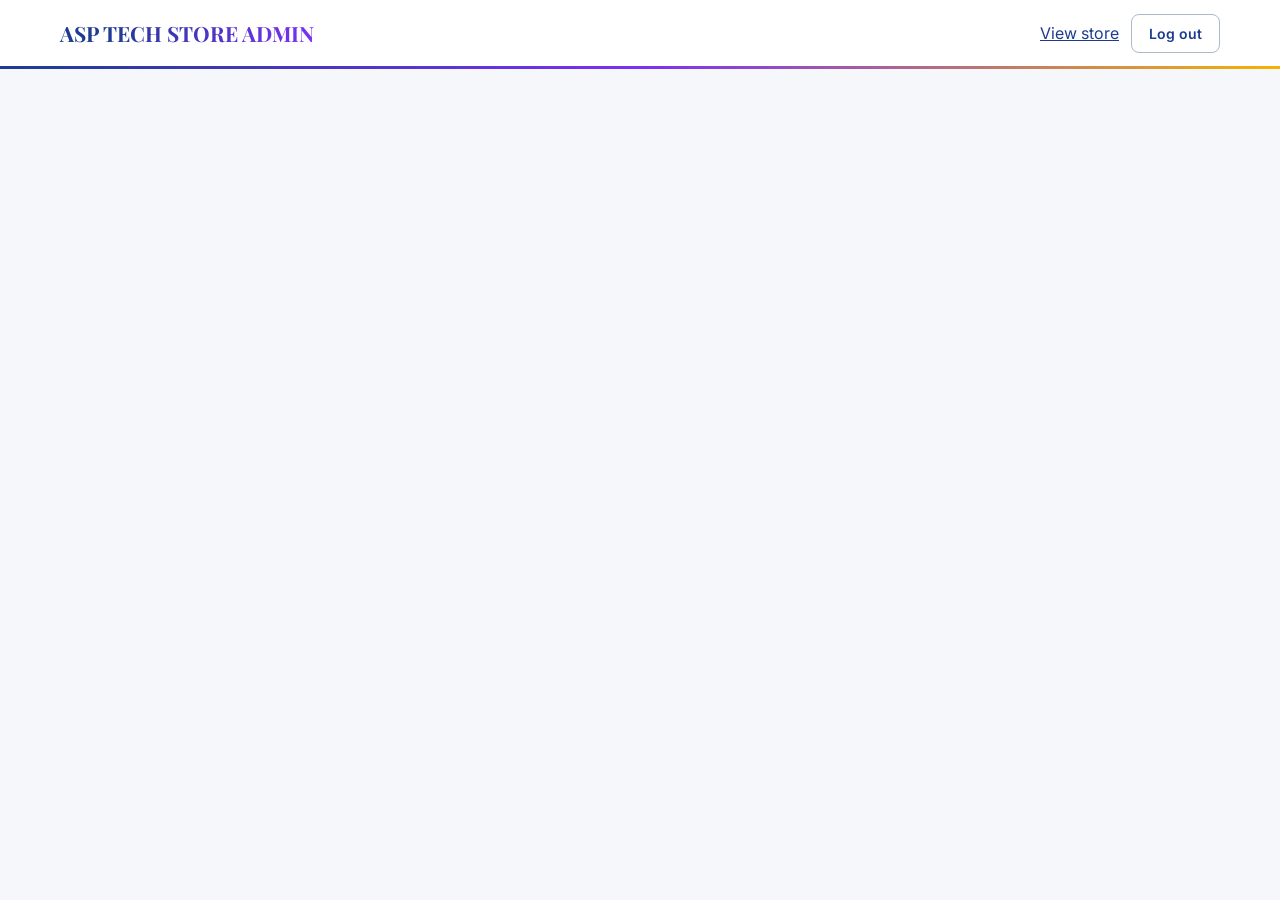
<file: ASP_Tech_Store/admin.html>
<!doctype html><html lang="en"><head><meta charset="utf-8"><meta name="viewport" content="width=device-width,initial-scale=1"><meta name="robots" content="noindex,nofollow"><title>ASP Tech Store Admin | Salem</title>
<link rel="stylesheet" href="https://fonts.googleapis.com/css2?family=Inter:wght@400;500;600;700&amp;family=Playfair+Display:wght@600;700&amp;display=swap"><link rel="stylesheet" href="../style.css"></head><body data-theme="royal" data-mode="light"><script>try{const a=JSON.parse(localStorage.getItem("asp_site_appearance")||"null");if(a){document.body.dataset.theme=a.theme;document.body.dataset.mode=a.mode}}catch(e){}</script>
<header><div class="w bar"><a class="logo" href="./index.html">ASP <b>TECH STORE ADMIN</b></a><a href="./index.html">View store</a><button class="btn g" id="lo" hidden>Log out</button></div></header>
<main class="w"><p class="note" id="dm" hidden>Demo mode: data is saved only in this browser and there is no real login. Add your Firebase keys in config.js (see SETUP.md) to go live.</p>
<section class="panel" id="lg" style="max-width:380px;margin:40px auto" hidden><h2>Admin login</h2><label for="em">Email</label><input id="em" type="email" autocomplete="username"><label for="pw">Password</label><input id="pw" type="password" autocomplete="current-password"><p id="le" style="color:#fca5a5"></p><button class="btn" id="li">Log in</button></section>
<div id="ap" hidden><div class="admin-panel-actions"><button class="btn product-admin-link" id="addProductNav" type="button">＋ Add Product</button></div><div class="tabs"><button class="btn" data-t="or">Orders</button><button class="btn product-tab" data-t="pd">Products</button></div>
<section id="or"></section>
<section id="pd" hidden><form class="panel" id="pf"><h2 id="pt">Add product</h2><div class="g2"><div><label>Name *</label><input id="pn" required></div><div><label>Category</label><input id="pc" placeholder="PC Builds"></div><div><label>Price ₹ (0 = quote)</label><input id="pp" type="number" min="0" value="0"></div><div><label>MRP ₹ (optional, shows discount)</label><input id="pm" type="number" min="0" value="0"></div><div><label>Stock (blank = unlimited)</label><input id="ps" type="number" min="0"></div><div><label>Image URL or upload</label><input id="pi" placeholder="assets/pc-building.jpg"><input id="pu" type="file" accept="image/*"></div></div><label>Description</label><textarea id="pe" rows="2"></textarea><label><input id="pa" type="checkbox" checked style="width:auto"> Visible in shop</label><p><button class="btn">Save product</button> <button type="button" class="btn g" id="pr">Clear</button></p></form>
<div class="panel tw"><table><thead><tr><th></th><th>Name</th><th>Price</th><th>Stock</th><th></th></tr></thead><tbody id="pl"></tbody></table></div></section>
<section id="st" hidden><form class="panel" id="sf"><h2>Website settings</h2><label>Shop name</label><input id="s1"><label>Announcement banner (blank = hidden)</label><input id="s2"><label>WhatsApp number with country code</label><input id="s3" placeholder="919488241710"><label>Accent colour</label><input id="s4" type="color" style="height:42px"><label><input id="s5" type="checkbox" style="width:auto"> Accept orders</label><p><button class="btn">Save settings</button> <span id="sm"></span></p></form></section></div></main>
<script type="module">
import*as S from '../store.js';
const $=i=>document.getElementById(i),asset=v=>!v?'../assets/pc-building.jpg':(/^https?:|^data:|^blob:/.test(v)?v:(v.startsWith('assets/')?'../'+v:v)),e=s=>String(s??'').replace(/[&<>"']/g,c=>({'&':'&amp;','<':'&lt;','>':'&gt;','"':'&quot;',"'":'&#39;'}[c])),inr=n=>'₹'+Number(n).toLocaleString('en-IN');
let P=[],eid=null;$('dm').hidden=!S.isDemo;
const tab=t=>{['or','pd','st'].forEach(x=>$(x).hidden=x!==t);document.querySelectorAll('[data-t]').forEach(b=>b.className='btn'+(b.dataset.t===t?'':' g'))};
$('addProductNav').onclick=()=>{tab('pd');location.hash='products';requestAnimationFrame(()=>$('pf').scrollIntoView({behavior:'smooth',block:'start'}))};
document.querySelectorAll('[data-t]').forEach(b=>b.onclick=()=>tab(b.dataset.t));
const ADMIN_EMAIL='sibipanchabikesan@gmail.com';
S.onUser(u=>{const ok=S.isDemo?!!u:(!!u&&(u.email||'').toLowerCase()===ADMIN_EMAIL);$('lg').hidden=ok;$('ap').hidden=!ok;$('lo').hidden=!ok||S.isDemo;if(ok)load();else if(u&&!S.isDemo)$('le').textContent='This account is not authorized to manage products or orders.'});
$('li').onclick=async()=>{try{await S.login($('em').value,$('pw').value)}catch{$('le').textContent='Wrong email or password.'}};$('lo').onclick=()=>S.logout();
async function load(){const[o,s]=[await S.orders().catch(()=>[]),await S.settings()];P=await S.products();if(!S.isDemo&&!P.length){const seed=await fetch('../products.json').then(r=>r.json()).catch(()=>[]);for(const p of seed)await S.saveProduct({mrp:0,stock:null,active:true,...p});P=await S.products()}ords(o);list();if(new URLSearchParams(location.search).get('tab')==='products'||location.hash==='#products'){tab('pd');requestAnimationFrame(()=>$('pf').scrollIntoView({behavior:'smooth',block:'start'}))}
 $('s1').value=s.shopName||'';$('s2').value=s.banner||'';$('s3').value=s.whatsapp||'';$('s4').value=s.accent||'#22d3ee';$('s5').checked=s.open!==false}
function ords(o){$('or').innerHTML=o.length?o.map(x=>`<div class="panel"><div class="row"><b>${e(x.id)} · ${new Date(x.created).toLocaleString('en-IN')}</b><select data-o="${e(x.id)}" style="width:auto">${['New','Confirmed','Shipped','Delivered','Cancelled'].map(s=>`<option${s===x.status?' selected':''}>${s}</option>`).join('')}</select></div><p>${x.items.map(i=>e(i.name)+' × '+i.qty).join('<br>')}</p><p><b>${inr(x.total)}</b> · ${e(x.name)} · <a href="tel:${e(x.phone)}">${e(x.phone)}</a><br>${e(x.address)}${x.notes?'<br><i>'+e(x.notes)+'</i>':''}</p></div>`).join(''):'<p>No orders yet. New orders will appear here.</p>';
 document.querySelectorAll('[data-o]').forEach(s=>s.onchange=async()=>{const order=o.find(x=>x.id===s.dataset.o);try{await S.setStatus(s.dataset.o,s.value);if(order&&['Confirmed','Shipped'].includes(s.value)){const emailLine=String(order.notes||'').split('|').find(part=>part.trim().toLowerCase().startsWith('customer email:'));const email=emailLine?emailLine.substring(emailLine.indexOf(':')+1).trim():'';if(!email){alert('Order status updated, but this order has no customer email saved.');return}const subject='Order '+order.id+' update — ASP Tech Store';const nl=String.fromCharCode(10);const body='Hello '+(order.name||'')+','+nl+nl+'Your order '+order.id+' has been marked '+s.value.toLowerCase()+'.'+nl+'Items: '+(order.items||[]).map(i=>i.name+' × '+i.qty).join(', ')+nl+'Total: ₹'+Number(order.total||0).toLocaleString('en-IN')+nl+nl+'Thank you,'+nl+'ASP Tech Store';location.href='mailto:'+encodeURIComponent(email)+'?subject='+encodeURIComponent(subject)+'&body='+encodeURIComponent(body)}}catch(error){console.error(error);alert('Could not update this order status. Please refresh and try again.');load()}})
function list(){$('pl').innerHTML=P.map(p=>`<tr><td><img src="${e(asset(p.image))}" alt=""></td><td>${e(p.name)}<br><small>${e(p.category)}${p.active===false?' · hidden':''}</small></td><td>${p.price>0?inr(p.price):'Quote'}</td><td>${p.stock??'∞'}</td><td><button class="btn g" data-e="${e(p.id)}">Edit</button> <button class="btn r" data-d="${e(p.id)}">Delete</button></td></tr>`).join('');
 document.querySelectorAll('[data-e]').forEach(b=>b.onclick=()=>{const p=P.find(x=>x.id===b.dataset.e);eid=p.id;$('pt').textContent='Edit product';$('pn').value=p.name;$('pc').value=p.category||'';$('pp').value=p.price||0;$('pm').value=p.mrp||0;$('ps').value=p.stock??'';$('pi').value=p.image||'';$('pe').value=p.description||'';$('pa').checked=p.active!==false;scrollTo(0,0)});
 document.querySelectorAll('[data-d]').forEach(b=>b.onclick=async()=>{if(confirm('Delete this product? This cannot be undone.')){await S.delProduct(b.dataset.d);P=await S.products();list()}})}
const clr=()=>{eid=null;$('pf').reset();$('pt').textContent='Add product'};$('pr').onclick=clr;
$('pu').onchange=e2=>{const i=new Image;i.onload=()=>{const k=Math.min(1,600/i.width),c=document.createElement('canvas');c.width=i.width*k;c.height=i.height*k;c.getContext('2d').drawImage(i,0,0,c.width,c.height);$('pi').value=c.toDataURL('image/jpeg',.7)};i.src=URL.createObjectURL(e2.target.files[0])};
$('pf').onsubmit=async ev=>{ev.preventDefault();const s=$('ps').value;await S.saveProduct({id:eid||'p'+Date.now().toString(36),name:$('pn').value.trim(),category:$('pc').value.trim()||'Other',price:+$('pp').value||0,mrp:+$('pm').value||0,stock:s===''?null:+s,image:$('pi').value.trim()||'assets/pc-building.jpg',description:$('pe').value.trim(),active:$('pa').checked});clr();P=await S.products();list()};
$('sf').onsubmit=async ev=>{ev.preventDefault();await S.saveSettings({shopName:$('s1').value.trim(),banner:$('s2').value.trim(),whatsapp:$('s3').value.replace(/\D/g,''),accent:$('s4').value,open:$('s5').checked});$('sm').textContent='Saved.'};
</script></body></html>
</file>
<file: style.css>
:root{--bg:#f6f7fb;--pn:#fff;--ln:#e2e6f0;--tx:#1b2233;--mu:#5b6578;--g1:#1d3c8f;--g2:#7b2ff7;--ac:#f5b301;--gd:#9a6b00;color-scheme:light}
*{box-sizing:border-box}body{margin:0;background:var(--bg);color:var(--tx);font:16px/1.65 Inter,system-ui,-apple-system,"Segoe UI",sans-serif}h1,h2,h3{margin:0 0 .5em;line-height:1.2}h1,h2,.logo{font-family:"Playfair Display",Georgia,serif}a{color:var(--g1)}.w{max-width:1200px;margin:auto;padding:0 20px}
header{position:sticky;top:0;z-index:5;background:#fff;border-bottom:3px solid transparent;border-image:linear-gradient(90deg,var(--g1),var(--g2),var(--ac)) 1}
.bar{display:flex;align-items:center;gap:12px;min-height:66px}.logo{font-size:21px;font-weight:700;color:var(--g1);text-decoration:none;margin-right:auto;white-space:nowrap}.logo b{background:linear-gradient(90deg,var(--g1),var(--g2));-webkit-background-clip:text;background-clip:text;color:transparent}
.links{display:flex;align-items:center;gap:5px;overflow-x:auto}.links a{font-size:14px;font-weight:600;color:var(--mu);text-decoration:none;padding:7px 12px;border-radius:20px;white-space:nowrap}.links a:hover,.links a.current{color:#fff;background:linear-gradient(90deg,var(--g1),var(--g2))}.links a.admin{color:#1b2233;background:var(--ac);font-weight:700}.links a.admin:hover{color:#1b2233;background:#ffd34a}
.btn{border:0;border-radius:8px;padding:10px 17px;background:var(--ac);color:#1b2233;font:600 14px Inter,sans-serif;cursor:pointer;text-decoration:none;display:inline-block;box-shadow:0 3px 10px #1b223315}.btn.g{background:transparent;color:var(--g1);border:1px solid #aeb8ca;box-shadow:none}.btn.r{background:#8f2d43;color:#fff}.btn:disabled{opacity:.45;cursor:not-allowed}
:focus-visible{outline:3px solid var(--g2);outline-offset:2px}
.eyebrow{font-size:12px;letter-spacing:.14em;text-transform:uppercase;color:#ffe281;font-weight:700}.shophero{background:linear-gradient(125deg,#142c69,#5c2cc7);color:#fff;padding:43px 0 40px;border-bottom:5px solid #d4a73a;position:relative;overflow:hidden}.shophero:after{content:"";position:absolute;right:-80px;top:-150px;width:420px;height:420px;border:1px solid #ffffff28;border-radius:50%;box-shadow:0 0 0 45px #ffffff0c,0 0 0 90px #ffffff08}.shophero .w{position:relative;z-index:1}.shophero h1{font:700 clamp(30px,5vw,46px)/1.15 "Playfair Display",Georgia,serif;margin:8px 0}.shophero p{max-width:650px;font-size:17px;margin:0;opacity:.92}
input,select,textarea{width:100%;font:inherit;color:var(--tx);background:#fff;border:1px solid #cbd3e1;border-radius:8px;padding:10px 12px}label{display:block;font-size:13px;color:var(--mu);margin:8px 0 3px}
.ann{background:#fff1bf;color:#483500;text-align:center;padding:7px;font-weight:600}
.tools{display:flex;gap:9px;flex-wrap:wrap;margin:22px 0 16px}.tools input{flex:1;min-width:180px}.tools select{width:auto;min-width:170px}
.chips{display:flex;gap:8px;overflow-x:auto;padding:3px 0 8px}.chip{white-space:nowrap;border:1px solid var(--ln);background:#fff;color:var(--mu);border-radius:99px;padding:7px 15px;cursor:pointer;font:500 14px Inter,sans-serif;transition:background .15s,transform .15s}.chip:hover{transform:translateY(-1px)}.chip.on{background:linear-gradient(90deg,var(--g1),var(--g2));color:#fff;border-color:transparent;font-weight:600}
.grid{display:grid;grid-template-columns:repeat(auto-fill,minmax(215px,1fr));gap:16px;margin:14px 0 44px}
.card{background:var(--pn);border:1px solid var(--ln);border-radius:12px;overflow:hidden;display:flex;flex-direction:column;position:relative;box-shadow:0 5px 18px #1b22330b;transition:transform .2s,box-shadow .2s}.card:hover{transform:translateY(-3px);box-shadow:0 10px 24px #1b22331b}.card img{width:100%;height:170px;object-fit:cover;background:#edf0f5}
.card .b{padding:15px;display:flex;flex-direction:column;gap:7px;flex:1}.card h3{font-size:18px;color:var(--g1);font-family:"Playfair Display",Georgia,serif}.card p{margin:0;color:var(--mu);font-size:14px}.card .btn{margin-top:auto}
.pr{font:700 21px Inter,system-ui,sans-serif;color:#745200}.pr s{color:var(--mu);font-size:14px;font-weight:500;margin-left:6px}.off{position:absolute;top:9px;left:9px;background:#188354;color:#fff;border-radius:5px;padding:3px 8px;font-size:12px;font-weight:700;box-shadow:0 2px 8px #0002}.out{color:#9d263b;font-size:13px}
dialog{background:#fff;color:var(--tx);border:1px solid var(--ln);border-radius:14px;width:min(480px,94vw);max-height:92vh;box-shadow:0 20px 60px #1118273d}dialog::backdrop{background:#11182788}dialog h2{color:var(--g1)}
.row{display:flex;justify-content:space-between;gap:10px;padding:9px 0;border-bottom:1px solid var(--ln)}.row button{width:30px}
.panel{background:var(--pn);border:1px solid var(--ln);border-radius:12px;padding:18px;margin:14px 0;box-shadow:0 4px 16px #1b22330b}.g2{display:grid;grid-template-columns:1fr 1fr;gap:10px}
.tabs{display:flex;gap:8px;margin:16px 0}.note{border-left:4px solid var(--ac);background:#fff8df;padding:11px;border-radius:7px;color:#65511b;font-size:13px;margin:12px 0}
table{width:100%;border-collapse:collapse}td,th{text-align:left;padding:9px;border-bottom:1px solid var(--ln);vertical-align:middle}th{color:var(--g1);font-size:13px}td img{width:44px;height:44px;object-fit:cover;border-radius:6px}.tw{overflow:auto}
footer,.foot{color:var(--mu)}
@media(max-width:760px){.bar{gap:7px;flex-wrap:wrap;padding:8px 0}.logo{font-size:19px}.links{order:3;width:100%;padding-bottom:3px}.bar>.btn{margin-left:auto}}
@media(max-width:600px){.g2{grid-template-columns:1fr}.card img{height:135px}.grid{grid-template-columns:repeat(2,minmax(0,1fr));gap:10px}.card .b{padding:11px}.card h3{font-size:16px}.tools select{flex:1;min-width:130px}.shophero{padding:34px 0}.shophero p{font-size:15px}}

/* Product management entry point */
.product-admin-link{background:linear-gradient(90deg,var(--g1),var(--g2));color:#fff;font-weight:700;white-space:nowrap}.product-admin-link:hover{filter:brightness(1.08)}.tabs .product-tab{background:var(--ac);color:#1b2233;border-color:var(--ac);font-weight:700}

.admin-panel-actions{display:flex;justify-content:flex-end;gap:10px;margin:16px 0}.admin-panel-actions .product-admin-link{padding:12px 20px;font-size:15px;box-shadow:0 6px 18px #1b223326}

/* Catalogue product details popup */
#prodDetail{width:min(860px,94vw);max-width:860px;padding:0;overflow:auto}
#prodDetail::backdrop{background:#111827aa}
.product-detail{display:grid;grid-template-columns:minmax(0,1fr) minmax(0,1.05fr);gap:24px;padding:26px;position:relative}
.product-detail-image{width:100%;height:100%;max-height:440px;min-height:280px;aspect-ratio:1/1;object-fit:contain;background:#f1f3f7;border-radius:10px}
.product-detail-copy{min-width:0;padding:8px 24px 8px 0}
.product-detail-category{margin:0;color:var(--g1);font-size:13px;font-weight:700;text-transform:uppercase;letter-spacing:.08em}
.product-detail-copy h2{margin:8px 0 10px;font:700 clamp(24px,3vw,34px)/1.2 "Playfair Display",Georgia,serif}
.product-detail-id{font-size:12px;color:var(--mu);margin:0 0 12px;overflow-wrap:anywhere}
.product-detail-prices{display:flex;align-items:baseline;flex-wrap:wrap;gap:10px;margin:12px 0}
.product-detail-prices strong{font-size:24px;color:var(--g1)}
.product-detail-prices del{font-size:14px;color:var(--mu)}
.product-detail-prices span{font-size:13px;color:#8f2d43;font-weight:700}
.product-detail-stock{margin:8px 0;color:#16804a;font-weight:600}
.product-detail-description{white-space:pre-wrap;overflow-wrap:anywhere;color:var(--mu)}
.product-detail-actions{display:flex;gap:9px;flex-wrap:wrap;margin:18px 0 0}
.product-detail-actions .btn{margin:0}
.product-detail-note{font-size:12px;color:var(--mu);margin:14px 0 0}
.product-detail-close{position:absolute;top:10px;right:12px;z-index:1;width:38px;height:38px;border:1px solid var(--ln);border-radius:50%;background:#fff;color:var(--tx);font:24px/1 Inter,sans-serif;cursor:pointer}
#gr .card{cursor:pointer}
#gr .product-card-actions{display:grid;grid-template-columns:1fr 1fr;gap:8px;margin-top:auto}#gr .product-card-actions [data-d]{grid-column:1/-1}#gr .product-card-actions .btn{min-width:0;margin:0;padding:8px 6px;white-space:nowrap}
.product-card-actions .btn{flex:1;margin:0;padding:9px 8px}
.product-image-open{display:block;width:100%;padding:0;border:0;background:transparent;cursor:pointer}
.product-title-open{padding:0;border:0;background:transparent;color:inherit;font:inherit;text-align:left;cursor:pointer}
@media(max-width:680px){.product-detail{grid-template-columns:1fr;gap:15px;padding:18px}.product-detail-image{height:240px;min-height:180px}.product-detail-copy{padding:0 0 8px}.product-detail-close{top:8px;right:8px}}
</file>
